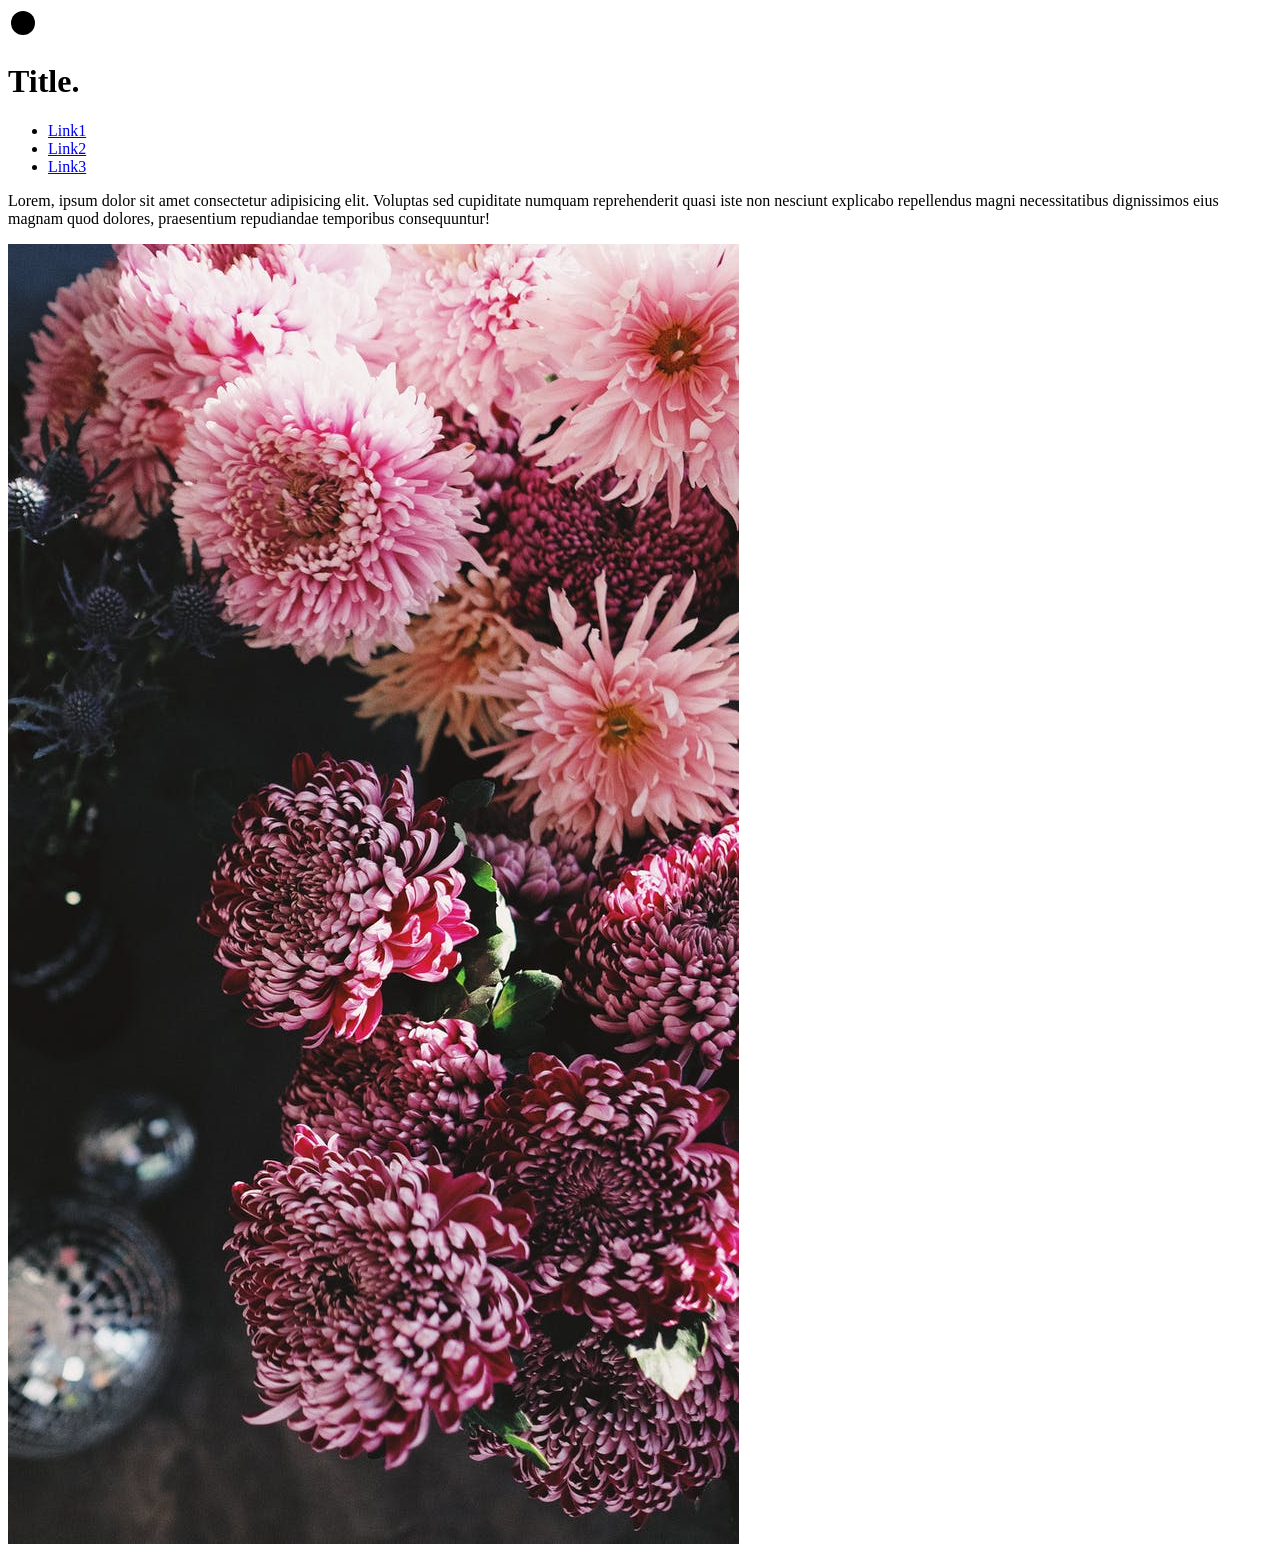
<file: cursor-animation/index.html>
<!DOCTYPE html>
<html lang="en">
<head>
    <meta charset="UTF-8">
    <meta name="viewport" content="width=device-width, initial-scale=1.0">
    <title>Document</title>
    <link rel="stylesheet" href="style.scss">
    <script src="https://cdnjs.cloudflare.com/ajax/libs/gsap/3.5.1/gsap.min.js"></script>
</head>
<body>

    <div class="cursor">
        <div class="ball">
          <svg height="30" width="30">
            <circle cx="15" cy="15" r="12" stroke-width="0"></circle>
          </svg>
        </div>
    <div class="container">
        <header>
            <h1 class="title">Title.</h1>

            <ul class="menu">
                <li><a href="#" class="hoverable">Link1</a></li>
                <li><a href="#" class="hoverable">Link2</a></li>
                <li><a href="#" class="hoverable">Link3</a></li>
            </ul>
        </header>

        <div class="content">
            <p class="paraph">
                Lorem, ipsum dolor sit amet consectetur adipisicing elit. Voluptas sed cupiditate numquam reprehenderit quasi iste non nesciunt explicabo repellendus magni necessitatibus dignissimos eius magnam quod dolores, praesentium repudiandae temporibus consequuntur!
            </p>
            <img class="image" src="images/image.jpeg" alt="">

        </div>
    </div>

    <script src="app.js"></script>
</body>
</html>
</file>
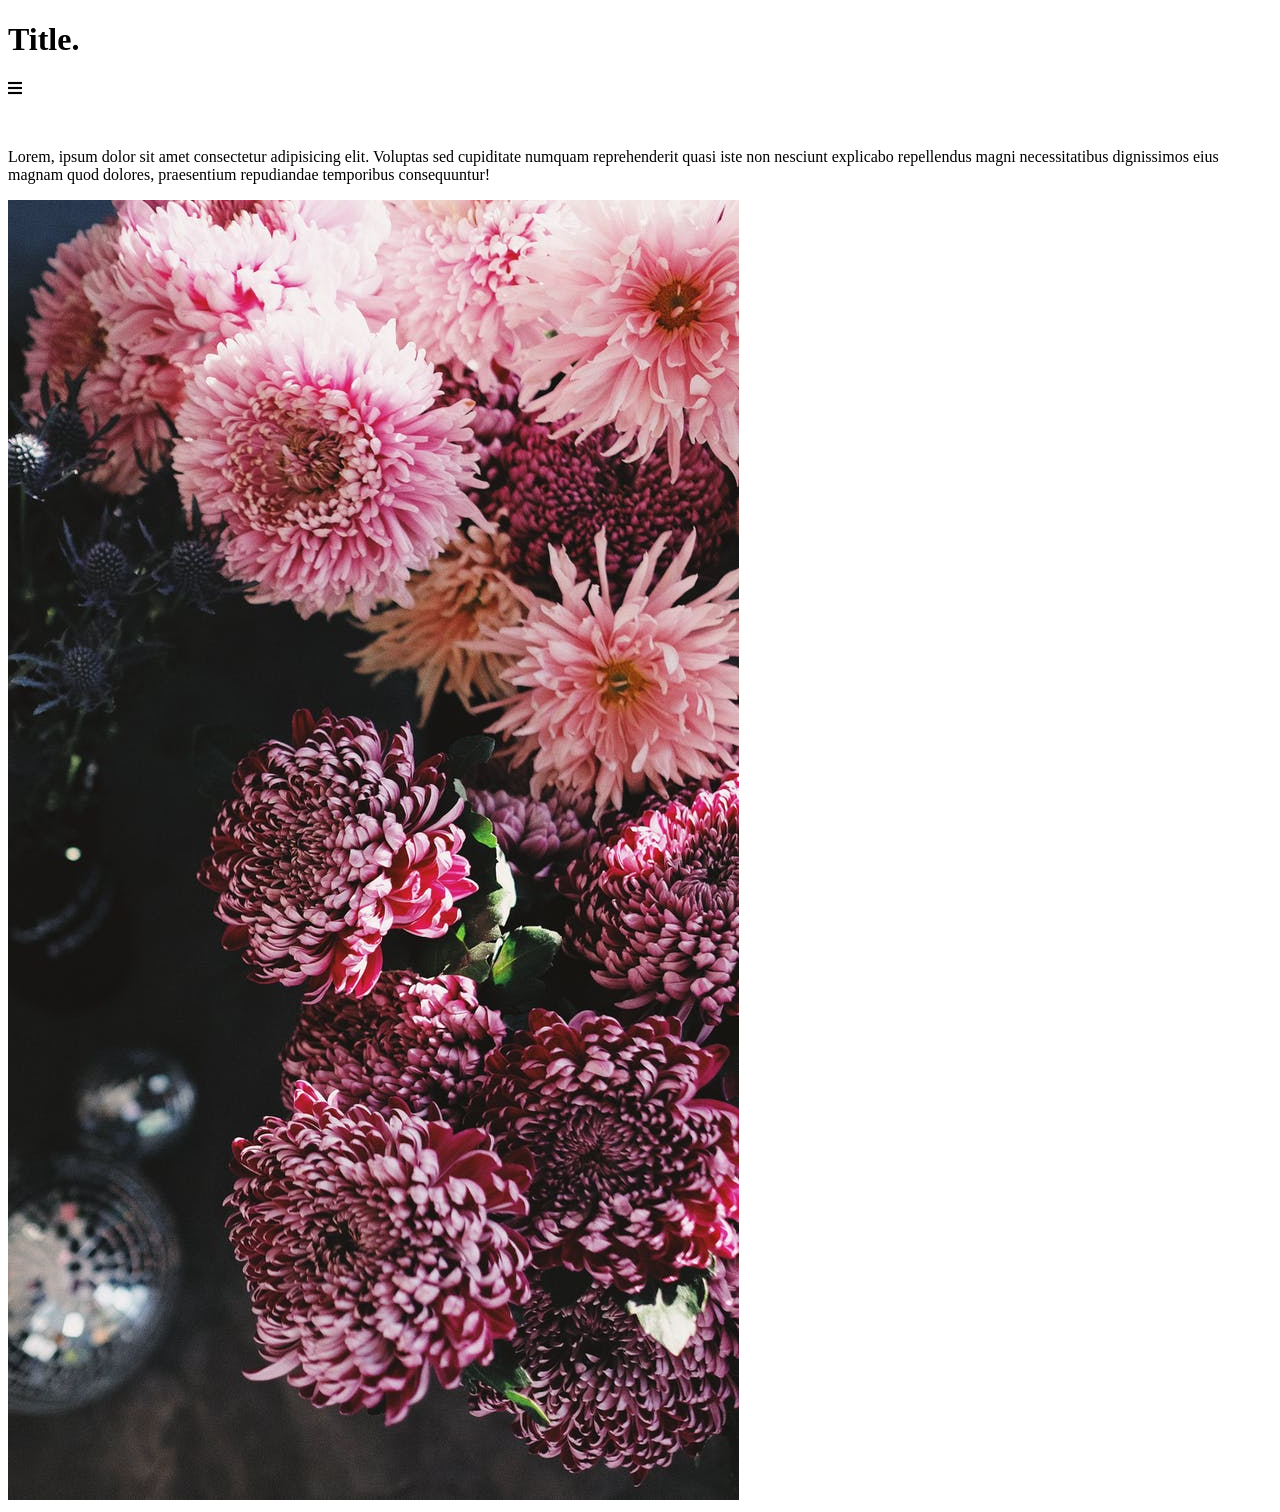
<file: menu-animation/index.html>
<!DOCTYPE html>
<html lang="en">
<head>
    <meta charset="UTF-8">
    <meta name="viewport" content="width=device-width, initial-scale=1.0">
    <title>Document</title>
    <link rel="stylesheet" href="style.scss">
    <link rel="stylesheet" href="https://cdnjs.cloudflare.com/ajax/libs/font-awesome/5.15.1/css/all.min.css"></script>

    <script src="https://cdnjs.cloudflare.com/ajax/libs/gsap/3.5.1/gsap.min.js"></script>
</head>
<body>

    
    <div class="container">
        <header>
            <h1 class="title">Title.</h1>

            <a class="menu">
                <i class="fas fa-bars"></i>
                <div class="ball">
                    <svg height="30" width="30">
                    <circle cx="15" cy="15" r="12" stroke-width="0"></circle>
                </svg>
            </a>
        </header>

        <div class="content">
            <p class="paraph">
                Lorem, ipsum dolor sit amet consectetur adipisicing elit. Voluptas sed cupiditate numquam reprehenderit quasi iste non nesciunt explicabo repellendus magni necessitatibus dignissimos eius magnam quod dolores, praesentium repudiandae temporibus consequuntur!
            </p>
            <img class="image" src="images/image.jpeg" alt="">

        </div>
    </div>

    <script src="app.js"></script>
</body>
</html>
</file>
